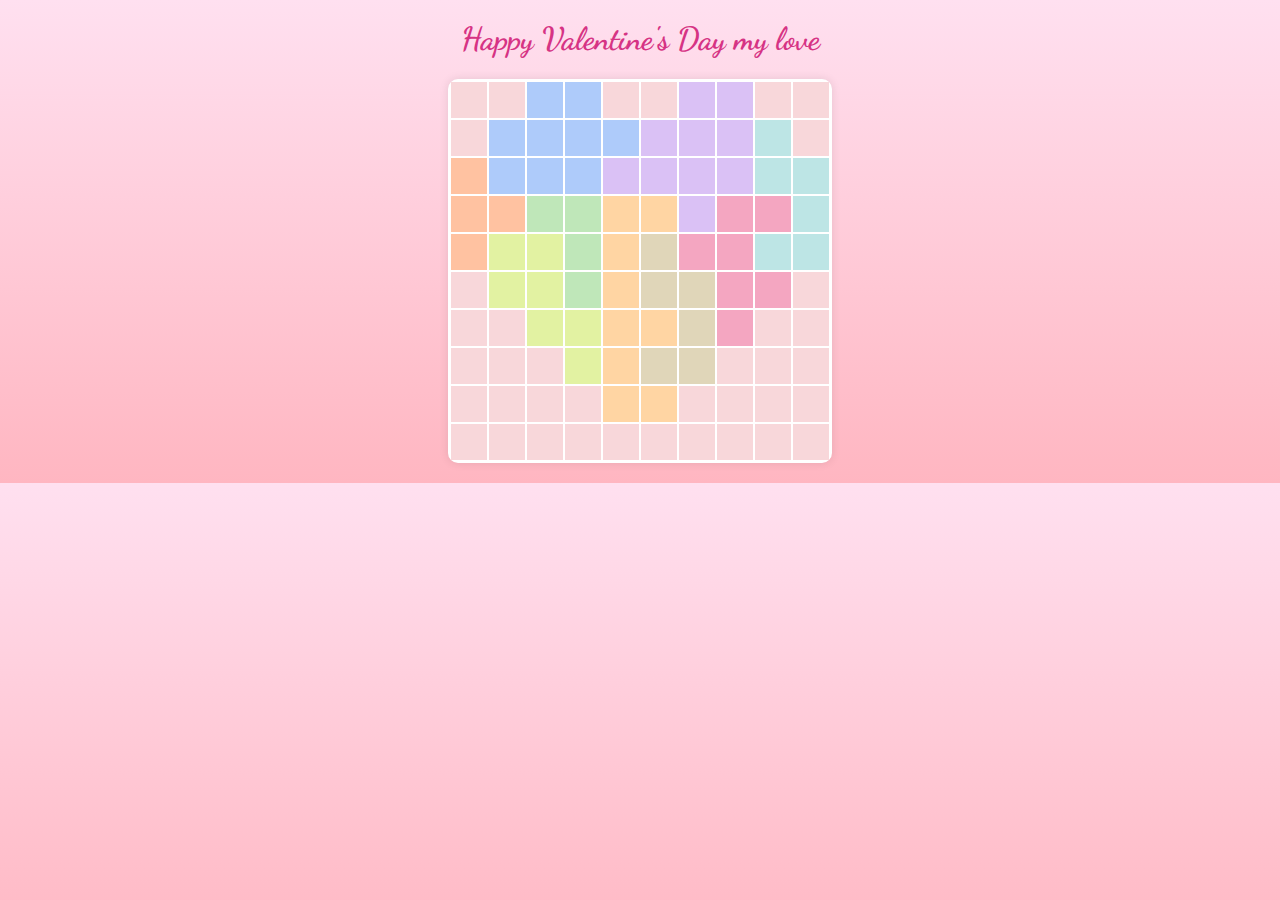
<file: index.html>
<!DOCTYPE html>
<html lang="en">
<head>
    <meta charset="UTF-8">
    <meta name="viewport" content="width=device-width, initial-scale=1.0">
    <title>💕💕💕Happy Valentine's Day my love💕💕💕</title>
    <style>
        @import url('https://fonts.googleapis.com/css2?family=Dancing+Script:wght@600&display=swap');
        body {
            font-family: 'Dancing Script', cursive;
            background: linear-gradient(to bottom, #ffe0f0, #ffb6c1);
            text-align: center;
            margin: 0;
            padding: 0;
        }
        h1 {
            color: #d63384;
            margin-top: 20px;
        }
        .puzzle-container {
            display: inline-block;
            margin-top: 20px;
        }
        .grid {
            display: grid;
            grid-template-columns: repeat(10, min(9vw, 36px));
            grid-template-rows: repeat(10, min(9vw, 36px));
            gap: 2px; 
            background-color: #fff;
            padding: 3px;
            border-radius: 10px;
            box-shadow: 0 0 10px rgba(0,0,0,0.1);
            max-width: 100vw;
            overflow: hidden;
        }
        
        .cell {
            width: min(9vw, 36px);
            height: min(9vw, 36px);
            font-size: min(4.5vw, 20px);
        }        
        
        .puzzle-container {
            display: flex;
            flex-direction: column;
            align-items: center;
        }
        
        .message {
            text-align: center;
            max-width: 80%;
            margin: 10px auto;
        }
        .area-0 { background-color: #f8d7da; }
        .area-1 { background-color: #ffc2a1; }
        .area-2 { background-color: #aecbfa; }
        .area-3 { background-color: #e2f2a2; }
        .area-4 { background-color: #bfe7b9; }
        .area-5 { background-color: #ffd5a3; }
        .area-6 { background-color: #e0d6b9; }
        .area-7 { background-color: #dac1f5; }
        .area-8 { background-color: #f4a6c1; }
        .area-9 { background-color: #bde5e5; }
        .queen {
            font-size: 28px;
        }
        .invalid {
            color: rgba(255, 105, 180, 0.6);
            font-size: 22px;
        }
        @keyframes shake {
            0%, 100% { transform: translateX(0); }
            25% { transform: translateX(-5px); }
            50% { transform: translateX(5px); }
            75% { transform: translateX(-5px); }
        }
        
        /* Apply shake to all placed queens */
        .shake {
            animation: shake 0.5s ease-in-out;
        }
    </style>
</head>
<body>
    <h1>Happy Valentine's Day my love</h1>
    <div class="puzzle-container">
        <div class="grid" id="grid"></div>
        <div class="message" id="message"></div>
    </div>
    <script>
        const gridElement = document.getElementById("grid");
        const messageElement = document.getElementById("message");

        // Define the heart-shaped grid with areas (0 = inactive, 2/3/4 = areas)
        const heartGrid = [
            [0, 0, 2, 2, 0, 0, 7, 7, 0, 0],
            [0, 2, 2, 2, 2, 7, 7, 7, 9, 0],
            [1, 2, 2, 2, 7, 7, 7, 7, 9, 9],
            [1, 1, 4, 4, 5, 5, 7, 8, 8, 9],
            [1, 3, 3, 4, 5, 6, 8, 8, 9, 9],
            [0, 3, 3, 4, 5, 6, 6, 8, 8, 0],
            [0, 0, 3, 3, 5, 5, 6, 8, 0, 0],
            [0, 0, 0, 3, 5, 6, 6, 0, 0, 0],
            [0, 0, 0, 0, 5, 5, 0, 0, 0, 0],
            [0, 0, 0, 0, 0, 0, 0, 0, 0, 0]
        ];

        const size = 10;
        let queens = [];
        let areaQueenMap = {};

        function createGrid() {
            gridElement.innerHTML = "";
            for (let row = 0; row < size; row++) {
                for (let col = 0; col < size; col++) {
                    const cell = document.createElement("div");
                    cell.classList.add("cell");
                    const area = heartGrid[row][col];
                    cell.classList.add(`area-${area}`);
                    cell.dataset.row = row;
                    cell.dataset.col = col;
                    cell.dataset.area = area;
                    cell.addEventListener("click", placeQueen);
                    gridElement.appendChild(cell);
                }
            }
        }

        function placeQueen(event) {
            const cell = event.target;
            const row = Number(cell.dataset.row);
            const col = Number(cell.dataset.col);
            const area = cell.dataset.area;

            if (cell.classList.contains("queen")) {
                cell.innerHTML = "";
                cell.classList.remove("queen");
                queens = queens.filter(q => q.row !== row || q.col !== col);
                delete areaQueenMap[area];
                updateInvalidPositions();
                return;
            }

            if (areaQueenMap[area] !== undefined || !isValidPlacement(row, col)) {
                return;
            }

            const queenEmojis = ['🍓', '🍗', '🎡', '🚴‍♂️', '🥟', '🐸', '🍙', '🐢', '🐧', '🧅'];
            cell.innerHTML = queenEmojis[queens.length % 10];
            cell.classList.add("queen");
            queens.push({ row, col, area });
            areaQueenMap[area] = true;
            updateInvalidPositions();
            checkWin();
        }

        function isValidPlacement(row, col) {
            for (const q of queens) {
                if (q.row === row || q.col === col) return false;
                if (Math.abs(q.row - row) === Math.abs(q.col - col) && Math.abs(q.row - row) <= 1) return false;
            }
            return true;
        }

        function updateInvalidPositions() {
            document.querySelectorAll(".cell").forEach(cell => {
                const row = Number(cell.dataset.row);
                const col = Number(cell.dataset.col);
                const area = cell.dataset.area;
        
                if (cell.classList.contains("queen")) {
                    return;
                }
                if (areaQueenMap[area]) {
                    cell.innerHTML = areaQueenMap[cell.dataset.area] ? "<span class='invalid'>❌</span>" : "";
                } else {
                    if (cell.innerHTML = isValidPlacement(row, col)){
                        cell.innerHTML = "";
                    } else {
                        cell.innerHTML = "<span class='invalid'>❌</span>";
                    } 
                }
            });
        }

        function checkWin() {
            if (queens.length === 10) {
                messageElement.innerText = "💕 To many more fun dates. I love you to the moon and back!💕";
        
                // Make all emojis shake
                document.querySelectorAll(".queen").forEach(cell => {
                    cell.classList.add("shake");
                });
        
                // Remove all ❌ indicators
                document.querySelectorAll(".invalid").forEach(el => el.remove());
            } else {
                messageElement.innerText = "";
            }
        }

        createGrid();
    </script>
</body>
</html>
</file>
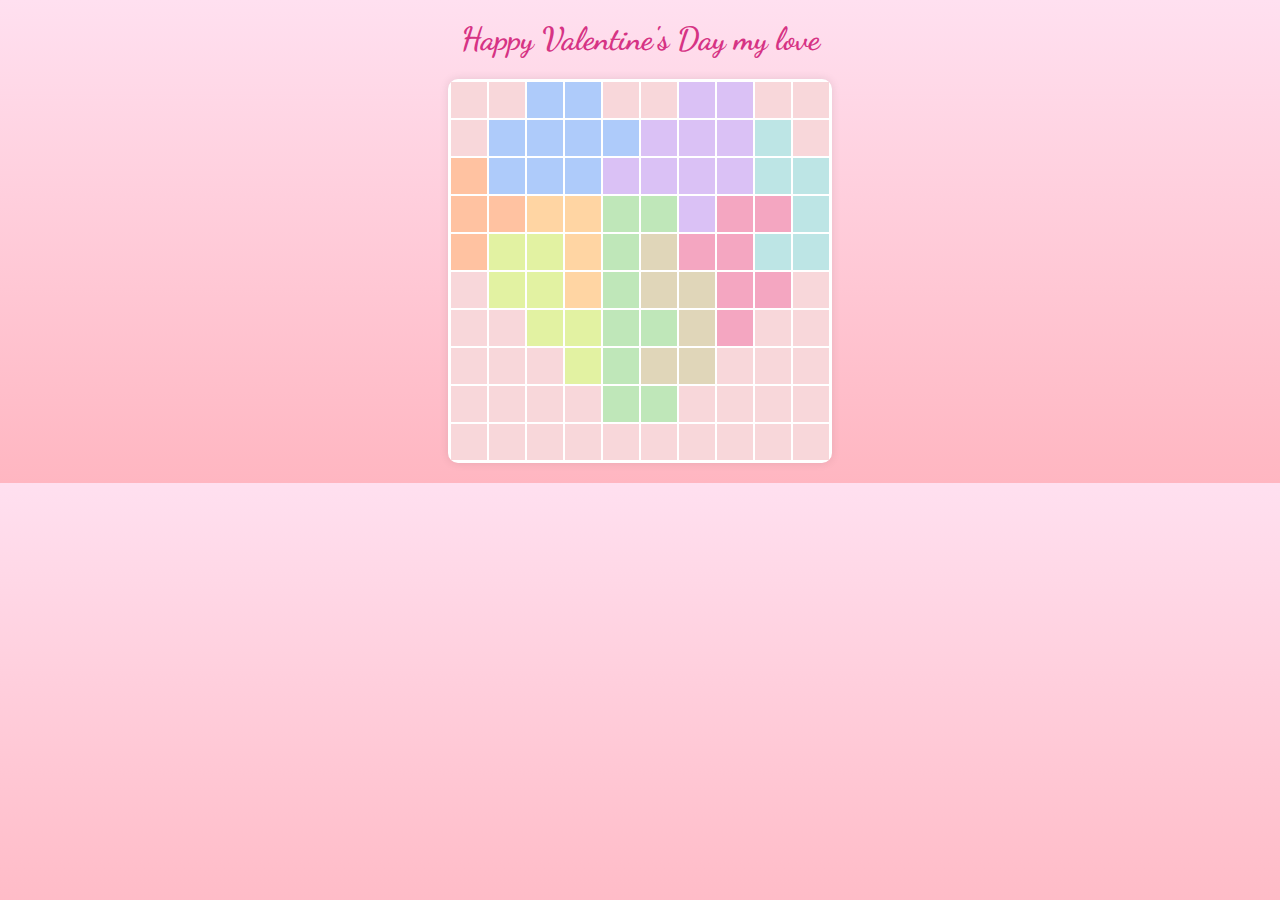
<file: queens1.html>
<!DOCTYPE html>
<html lang="en">
<head>
    <meta charset="UTF-8">
    <meta name="viewport" content="width=device-width, initial-scale=1.0">
    <title>💕💕💕Happy Valentine's Day my love💕💕💕</title>
    <style>
        @import url('https://fonts.googleapis.com/css2?family=Dancing+Script:wght@600&display=swap');
        body {
            font-family: 'Dancing Script', cursive;
            background: linear-gradient(to bottom, #ffe0f0, #ffb6c1);
            text-align: center;
            margin: 0;
            padding: 0;
        }
        h1 {
            color: #d63384;
            margin-top: 20px;
        }
        .puzzle-container {
            display: inline-block;
            margin-top: 20px;
        }
        .grid {
            display: grid;
            grid-template-columns: repeat(10, min(9vw, 36px));
            grid-template-rows: repeat(10, min(9vw, 36px));
            gap: 2px; 
            background-color: #fff;
            padding: 3px;
            border-radius: 10px;
            box-shadow: 0 0 10px rgba(0,0,0,0.1);
            max-width: 100vw;
            overflow: hidden;
        }
        
        .cell {
            width: min(9vw, 36px);
            height: min(9vw, 36px);
            font-size: min(4.5vw, 20px);
        }        
        
        .puzzle-container {
            display: flex;
            flex-direction: column;
            align-items: center;
        }
        
        .message {
            text-align: center;
            max-width: 80%;
            margin: 10px auto;
        }
        .area-0 { background-color: #f8d7da; }
        .area-1 { background-color: #ffc2a1; }
        .area-2 { background-color: #aecbfa; }
        .area-3 { background-color: #e2f2a2; }
        .area-4 { background-color: #ffd5a3; }
        .area-5 { background-color: #bfe7b9; }
        .area-6 { background-color: #e0d6b9; }
        .area-7 { background-color: #dac1f5; }
        .area-8 { background-color: #f4a6c1; }
        .area-9 { background-color: #bde5e5; }
        .queen {
            font-size: 28px;
        }
        .invalid {
            color: rgba(255, 105, 180, 0.6);
            font-size: 22px;
        }
        @keyframes shake {
            0%, 100% { transform: translateX(0); }
            25% { transform: translateX(-5px); }
            50% { transform: translateX(5px); }
            75% { transform: translateX(-5px); }
        }
        
        /* Apply shake to all placed queens */
        .shake {
            animation: shake 0.5s ease-in-out;
        }
    </style>
</head>
<body>
    <h1>Happy Valentine's Day my love</h1>
    <div class="puzzle-container">
        <div class="grid" id="grid"></div>
        <div class="message" id="message"></div>
    </div>
    <script>
        const gridElement = document.getElementById("grid");
        const messageElement = document.getElementById("message");

        // Define the heart-shaped grid with areas (0 = inactive, 2/3/4 = areas)
        const heartGrid = [
            [0, 0, 2, 2, 0, 0, 7, 7, 0, 0],
            [0, 2, 2, 2, 2, 7, 7, 7, 9, 0],
            [1, 2, 2, 2, 7, 7, 7, 7, 9, 9],
            [1, 1, 4, 4, 5, 5, 7, 8, 8, 9],
            [1, 3, 3, 4, 5, 6, 8, 8, 9, 9],
            [0, 3, 3, 4, 5, 6, 6, 8, 8, 0],
            [0, 0, 3, 3, 5, 5, 6, 8, 0, 0],
            [0, 0, 0, 3, 5, 6, 6, 0, 0, 0],
            [0, 0, 0, 0, 5, 5, 0, 0, 0, 0],
            [0, 0, 0, 0, 0, 0, 0, 0, 0, 0]
        ];

        const size = 10;
        let queens = [];
        let areaQueenMap = {};

        function createGrid() {
            gridElement.innerHTML = "";
            for (let row = 0; row < size; row++) {
                for (let col = 0; col < size; col++) {
                    const cell = document.createElement("div");
                    cell.classList.add("cell");
                    const area = heartGrid[row][col];
                    cell.classList.add(`area-${area}`);
                    cell.dataset.row = row;
                    cell.dataset.col = col;
                    cell.dataset.area = area;
                    cell.addEventListener("click", placeQueen);
                    gridElement.appendChild(cell);
                }
            }
        }

        function placeQueen(event) {
            const cell = event.target;
            const row = Number(cell.dataset.row);
            const col = Number(cell.dataset.col);
            const area = cell.dataset.area;

            if (cell.classList.contains("queen")) {
                cell.innerHTML = "";
                cell.classList.remove("queen");
                queens = queens.filter(q => q.row !== row || q.col !== col);
                delete areaQueenMap[area];
                updateInvalidPositions();
                return;
            }

            if (areaQueenMap[area] !== undefined || !isValidPlacement(row, col)) {
                return;
            }

            const queenEmojis = ['🍓', '🍗', '🎡', '🚴‍♂️', '🥟', '🐸', '💕', '🐢', '🌻', '🧅'];
            cell.innerHTML = queenEmojis[queens.length % 10];
            cell.classList.add("queen");
            queens.push({ row, col, area });
            areaQueenMap[area] = true;
            updateInvalidPositions();
            checkWin();
        }

        function isValidPlacement(row, col) {
            for (const q of queens) {
                if (q.row === row || q.col === col) return false;
                if (Math.abs(q.row - row) === Math.abs(q.col - col) && Math.abs(q.row - row) <= 1) return false;
            }
            return true;
        }

        function updateInvalidPositions() {
            document.querySelectorAll(".cell").forEach(cell => {
                const row = Number(cell.dataset.row);
                const col = Number(cell.dataset.col);
                const area = cell.dataset.area;
        
                if (cell.classList.contains("queen")) {
                    return;
                }
                if (areaQueenMap[area]) {
                    cell.innerHTML = areaQueenMap[cell.dataset.area] ? "<span class='invalid'>❌</span>" : "";
                } else {
                    if (cell.innerHTML = isValidPlacement(row, col)){
                        cell.innerHTML = "";
                    } else {
                        cell.innerHTML = "<span class='invalid'>❌</span>";
                    } 
                }
            });
        }

        function checkWin() {
            if (queens.length === 10) {
                messageElement.innerText = "💕 To many more fun dates. I love you to the moon and back!💕";
        
                // Make all emojis shake
                document.querySelectorAll(".queen").forEach(cell => {
                    cell.classList.add("shake");
                });
        
                // Remove all ❌ indicators
                document.querySelectorAll(".invalid").forEach(el => el.remove());
            } else {
                messageElement.innerText = "";
            }
        }

        createGrid();
    </script>
</body>
</html>
</file>
